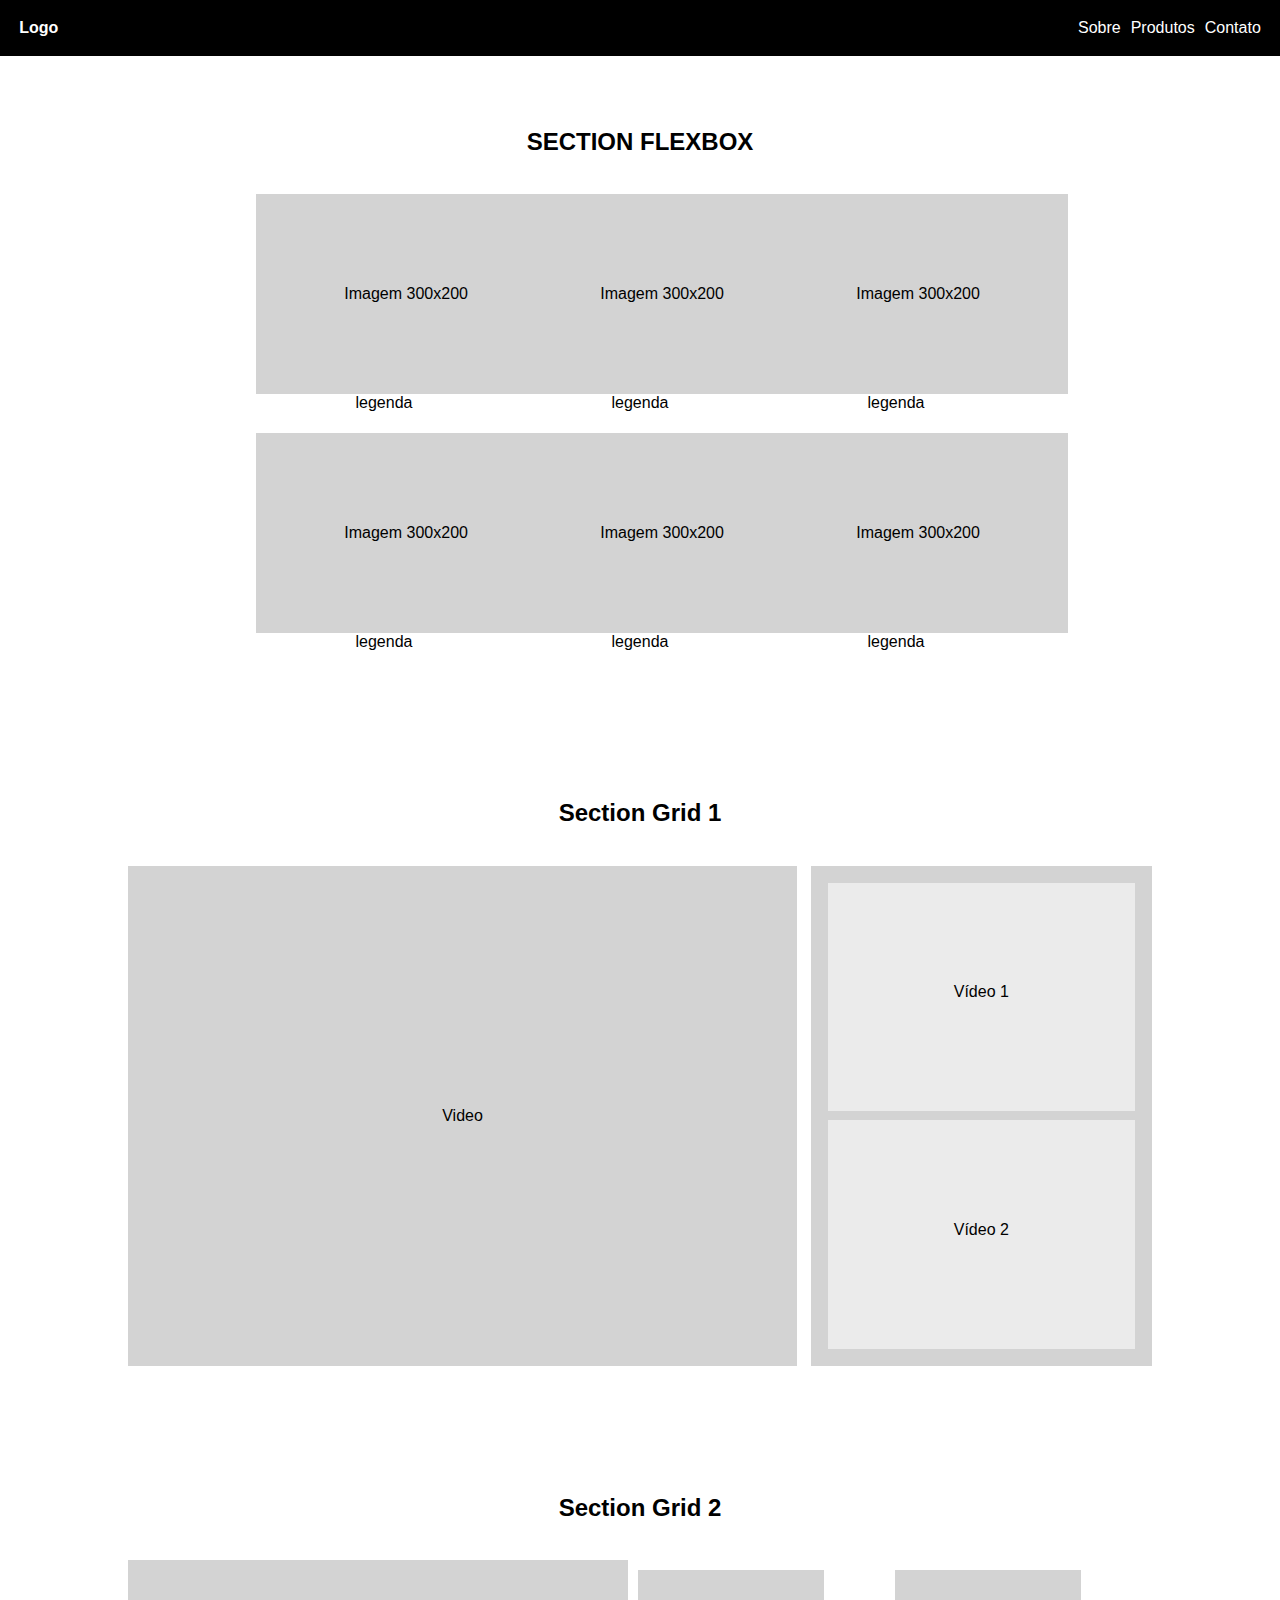
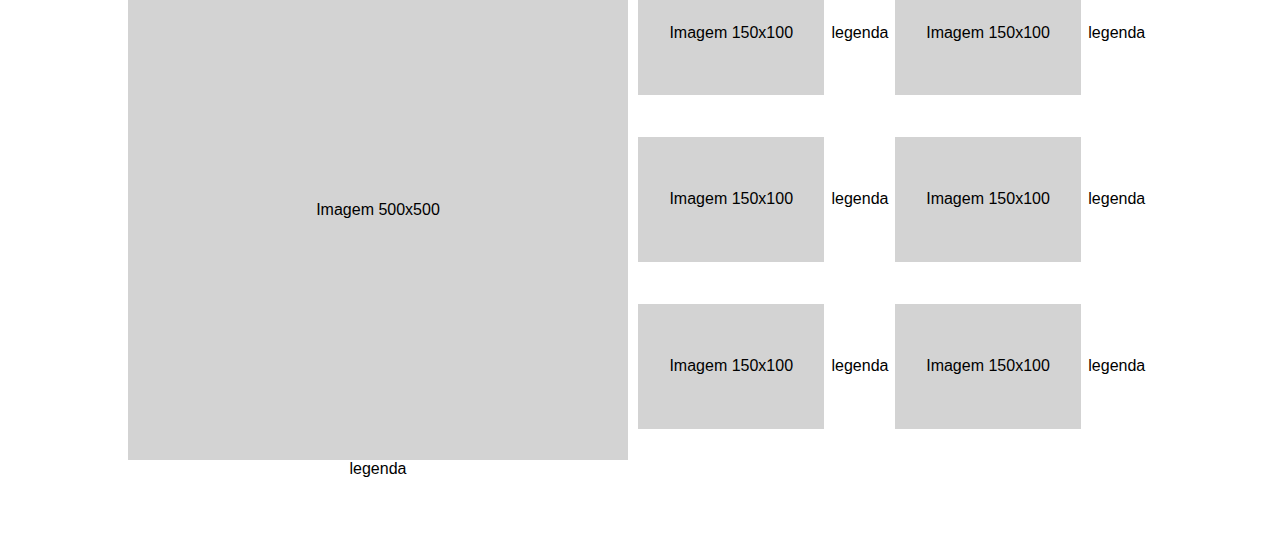
<file: index.html>
<!DOCTYPE html>
<html lang="pt-br">
<head>
    <meta charset="UTF-8">
    <meta name="viewport" content="width=device-width, initial-scale=1.0">
    <title>Layoult</title>
    <link rel="stylesheet" href="layoult.css">
</head>
<body>  
    <header>
        <h1>Logo</h1>
        <nav>
            <ul>
                <li><a href="#flex">Sobre</a></li>
                <li><a href="#grid1">Produtos</a></li>
                <li><a href="#grid2">Contato</a></li>
            </ul>
        </nav>
    </header>
    <section id="flex">
        <h2>SECTION FLEXBOX</h2>
        <article class="flexbox">
            <figure>
                <div class="img">Imagem 300x200</div>
                <figcaption>legenda</figcaption>
            </figure>
            <figure>
                <div class="img">Imagem 300x200</div>
                <figcaption>legenda</figcaption>
            </figure>
            <figure>
                <div class="img">Imagem 300x200</div>
                <figcaption>legenda</figcaption>
            </figure>
            <figure>
                <div class="img">Imagem 300x200</div>
                <figcaption>legenda</figcaption>
            </figure>
            <figure>
                <div class="img">Imagem 300x200</div>
                <figcaption>legenda</figcaption>
            </figure>
            <figure>
                <div class="img">Imagem 300x200</div>
                <figcaption>legenda</figcaption>
            </figure>
        </article>
    </section>
    <section id="grid1">
        <h2>Section Grid 1</h2>
        <article class="grid1">
            <article class="videoPrinc">
                <div>Video</div>
            </article>
            <aside class="videoSecundario">
                <div>
                    <div>Vídeo 1</div>
                </div>
                <div>
                    <div>Vídeo 2</div>
                </div>
            </aside>
        </article>
        
    </section>
    <section id="grid2">
        <h2>Section Grid 2</h2>
        <article class="grid2">
            <article class="imgsPrinc">
                <figure>
                    <div class="img">Imagem 500x500</div>
                    <figcaption>legenda</figcaption>
                </figure>
            </article>
            <article class="imgsSecun">
                <figure>
                    <div class="img">Imagem 150x100</div>
                    <figcaption>legenda</figcaption>
                </figure>
                <figure>
                    <div class="img">Imagem 150x100</div>
                    <figcaption>legenda</figcaption>
                </figure>
                <figure>
                    <div class="img">Imagem 150x100</div>
                    <figcaption>legenda</figcaption>
                </figure>
                <figure>
                    <div class="img">Imagem 150x100</div>
                    <figcaption>legenda</figcaption>
                </figure>
                <figure>
                    <div class="img">Imagem 150x100</div>
                    <figcaption>legenda</figcaption>
                </figure>
                <figure>
                    <div class="img">Imagem 150x100</div>
                    <figcaption>legenda</figcaption>
                </figure>
            </article>
        </article>
    </section>
</body>
</html>
</file>
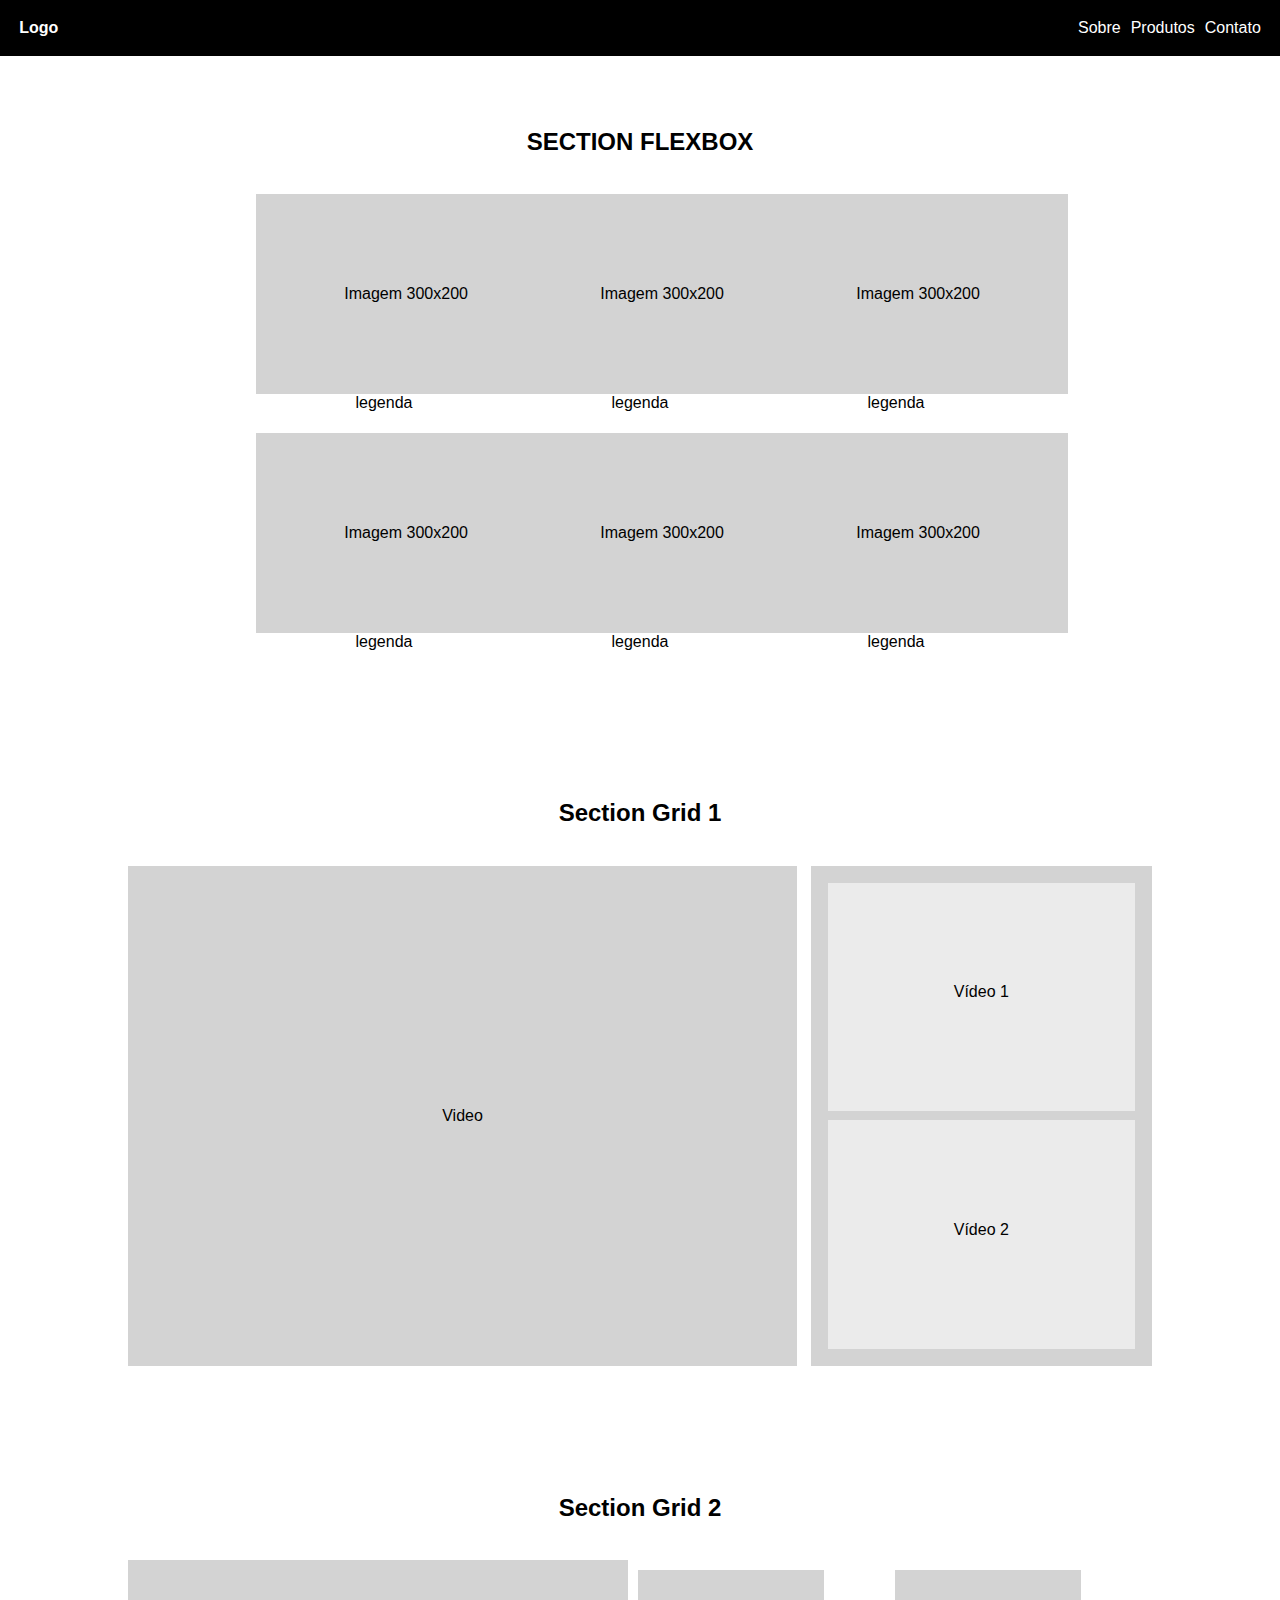
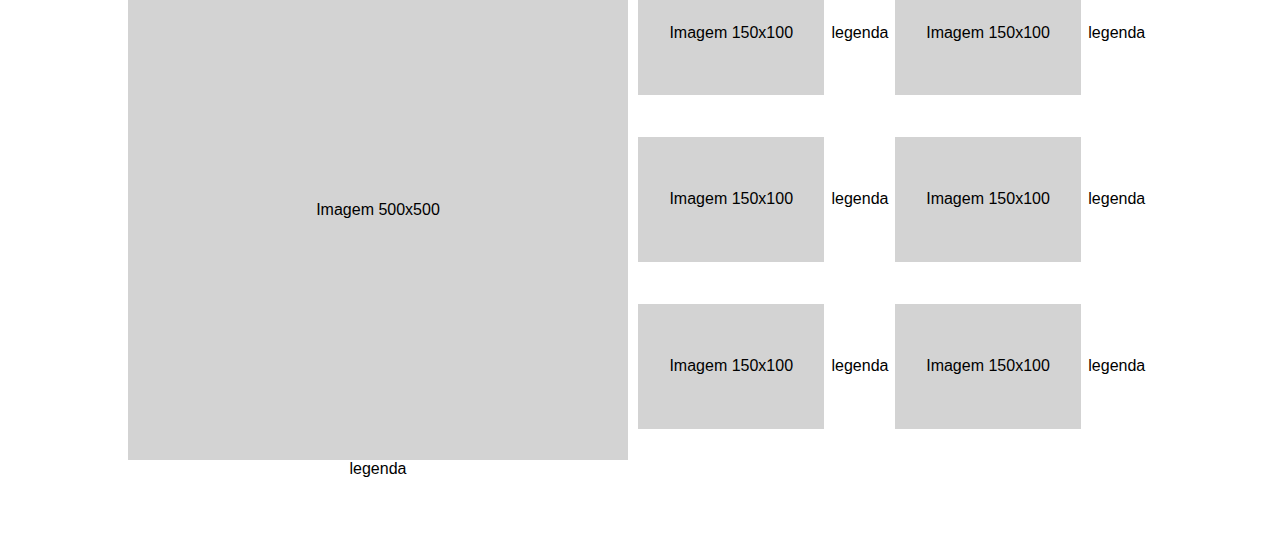
<file: layoult.html>
<!DOCTYPE html>
<html lang="pt-br">
<head>
    <meta charset="UTF-8">
    <meta name="viewport" content="width=device-width, initial-scale=1.0">
    <title>Layoult</title>
    <link rel="stylesheet" href="layoult.css">
</head>
<body>  
    <header>
        <h1>Logo</h1>
        <nav>
            <ul>
                <li><a href="#flex">Sobre</a></li>
                <li><a href="#grid1">Produtos</a></li>
                <li><a href="#grid2">Contato</a></li>
            </ul>
        </nav>
    </header>
    <section id="flex">
        <h2>SECTION FLEXBOX</h2>
        <article class="flexbox">
            <figure>
                <div class="img">Imagem 300x200</div>
                <figcaption>legenda</figcaption>
            </figure>
            <figure>
                <div class="img">Imagem 300x200</div>
                <figcaption>legenda</figcaption>
            </figure>
            <figure>
                <div class="img">Imagem 300x200</div>
                <figcaption>legenda</figcaption>
            </figure>
            <figure>
                <div class="img">Imagem 300x200</div>
                <figcaption>legenda</figcaption>
            </figure>
            <figure>
                <div class="img">Imagem 300x200</div>
                <figcaption>legenda</figcaption>
            </figure>
            <figure>
                <div class="img">Imagem 300x200</div>
                <figcaption>legenda</figcaption>
            </figure>
        </article>
    </section>
    <section id="grid1">
        <h2>Section Grid 1</h2>
        <article class="grid1">
            <article class="videoPrinc">
                <div>Video</div>
            </article>
            <aside class="videoSecundario">
                <div>
                    <div>Vídeo 1</div>
                </div>
                <div>
                    <div>Vídeo 2</div>
                </div>
            </aside>
        </article>
        
    </section>
    <section id="grid2">
        <h2>Section Grid 2</h2>
        <article class="grid2">
            <article class="imgsPrinc">
                <figure>
                    <div class="img">Imagem 500x500</div>
                    <figcaption>legenda</figcaption>
                </figure>
            </article>
            <article class="imgsSecun">
                <figure>
                    <div class="img">Imagem 150x100</div>
                    <figcaption>legenda</figcaption>
                </figure>
                <figure>
                    <div class="img">Imagem 150x100</div>
                    <figcaption>legenda</figcaption>
                </figure>
                <figure>
                    <div class="img">Imagem 150x100</div>
                    <figcaption>legenda</figcaption>
                </figure>
                <figure>
                    <div class="img">Imagem 150x100</div>
                    <figcaption>legenda</figcaption>
                </figure>
                <figure>
                    <div class="img">Imagem 150x100</div>
                    <figcaption>legenda</figcaption>
                </figure>
                <figure>
                    <div class="img">Imagem 150x100</div>
                    <figcaption>legenda</figcaption>
                </figure>
            </article>
        </article>
    </section>
</body>
</html>
</file>
<file: layoult.css>
* {
    margin: 0;
    padding: 0;
    font-family: Arial, Helvetica, sans-serif;
}

html {
    scroll-behavior: smooth;
}

body {
    text-align: center;
}

header {
    align-items: center;
    background-color: black;
    color: white;
    display: flex;
    justify-content: space-between;
    padding: 1.5%;
    position: fixed;
    top: 0;
    left: 0;
    width: 97%;
}

header h1 {
    font-size: 16px;
    color: white;
    
}

header nav ul{
    display: flex;
    gap: 10px;
}

header nav ul li {
    list-style: none;
}

header a {
    text-decoration: none;
    color: #FFF;
}

section {
    margin-top: 10%;
}

section h2 {
    margin-bottom: 3%;
}

.flexbox {
    display: flex;
    flex-wrap: wrap;
    margin: auto;
    width: 60%;
}

.flexbox figure {
    margin: 0 auto 5% auto;
    height: 200px;
    width: 33.3%;
}

.flexbox .img {
    background-color: lightgrey;
    display: flex;
    height: 200px;
    justify-content: center;
    align-items: center;
    margin: auto;
    width: 300px;
}


.grid1 {
    display: grid;
    grid-template-columns: 2fr 1fr;
    margin: auto;
    width: 80%;
    height: 500px;
}

.grid1 div {
    display: flex;
    justify-content: center;
    align-items: center;
}

.grid1 .videoPrinc {
    background-color: lightgrey;
    margin-right: 2%;
}

.grid1 .videoPrinc div {
    line-height: 500px;
}

.grid1 aside {
    background-color: lightgrey;
    display: grid;
    grid-template-rows: 2;
    padding: 5%;
}

.grid1 aside div {
    background-color: rgb(235, 235, 235);
}

.grid1 aside div:nth-child(1) {
    margin-bottom: 3%;
}

.grid2 {
    display: grid;
    grid-template-columns: 1fr 2fr;
    margin: auto;
    width: 80%;
}

.grid2 .imgsPrinc figure{
    width: 500px;
    height: 600px;
}

.grid2 .imgsPrinc figure .img{
    width: 500px;
    height: 500px;
    background-color: lightgray;
    display: flex;
    justify-content: center;
    align-items: center;
}

.imgsSecun {
    display: grid;
    grid-template-columns: 1fr 1fr;
    height: 500px;
    margin-left: 2%;
}

.imgsSecun figure {
    display: flex;
    margin-top: 4%;
    width: 250px;
    height: 125px;
}

.imgsSecun figure .img {
    background-color: lightgray;
    display: flex;
    justify-content: center;
    align-items: center;
    width: 250px;
}

.imgsSecun figure figcaption {
    align-self: center;
    margin-left: 3%;
}
</file>
